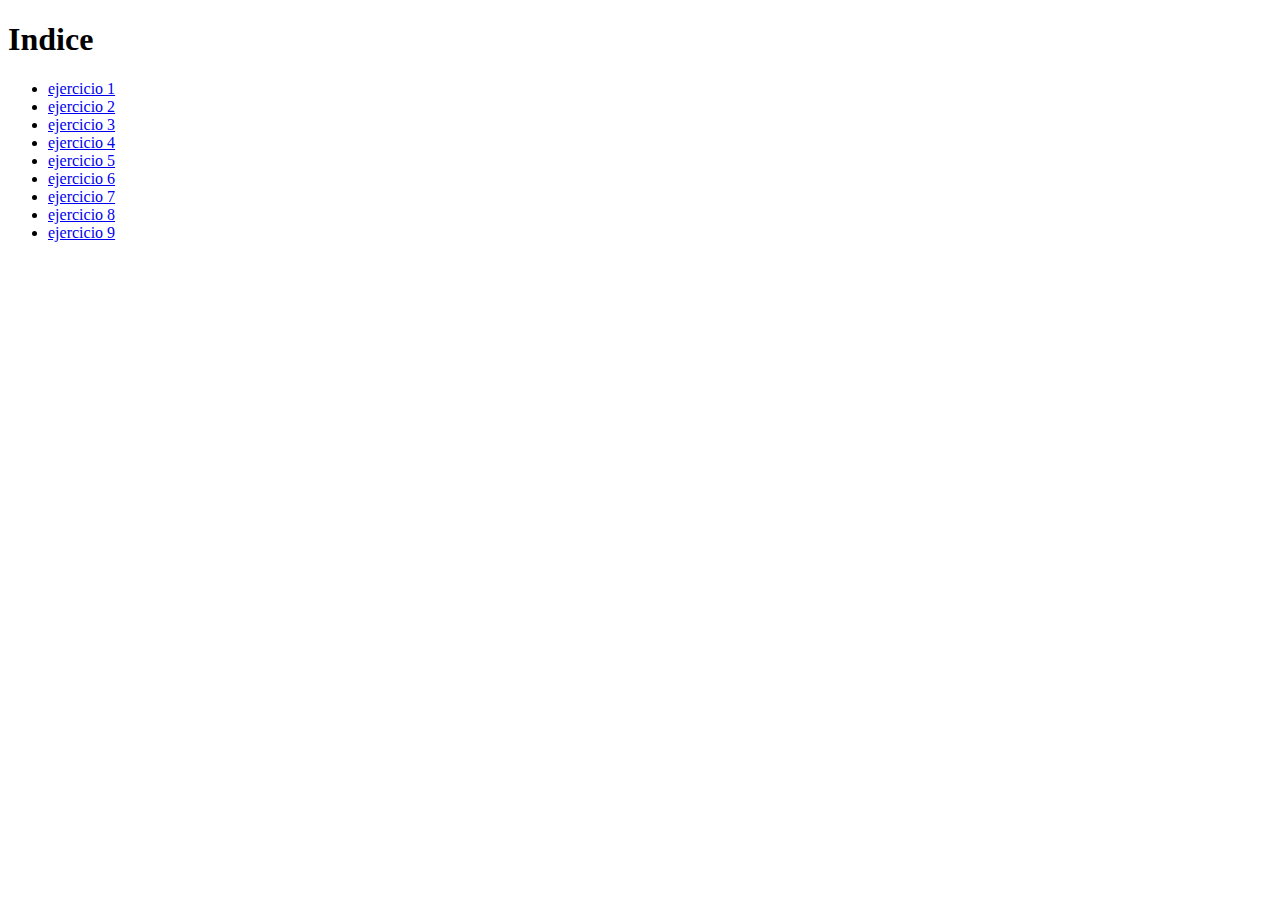
<file: index.html>
<!DOCTYPE html>
<html lang="en">
<head>
    <meta charset="UTF-8">
    <meta name="viewport" content="width=device-width, initial-scale=1.0">
    <title>Document</title>
</head>
<body>
    <h1>Indice</h1>
    <ul>
        <li><a href="ejercicio1.html">ejercicio 1</a></li>
        <li><a href="ejercicio2.html">ejercicio 2</a></li>
        <li><a href="ejercicio3.html">ejercicio 3</a></li>
        <li><a href="ejercicio4.html">ejercicio 4</a></li>
        <li><a href="ejercicio5.html">ejercicio 5</a></li>
        <li><a href="ejercicio6.html">ejercicio 6</a></li>
        <li><a href="ejercicio7.html">ejercicio 7</a></li>
        <li><a href="ejercicio8.html">ejercicio 8</a></li>
        <li><a href="ejercicio9.html">ejercicio 9</a></li>

    </ul>


</body>
</html>
</file>
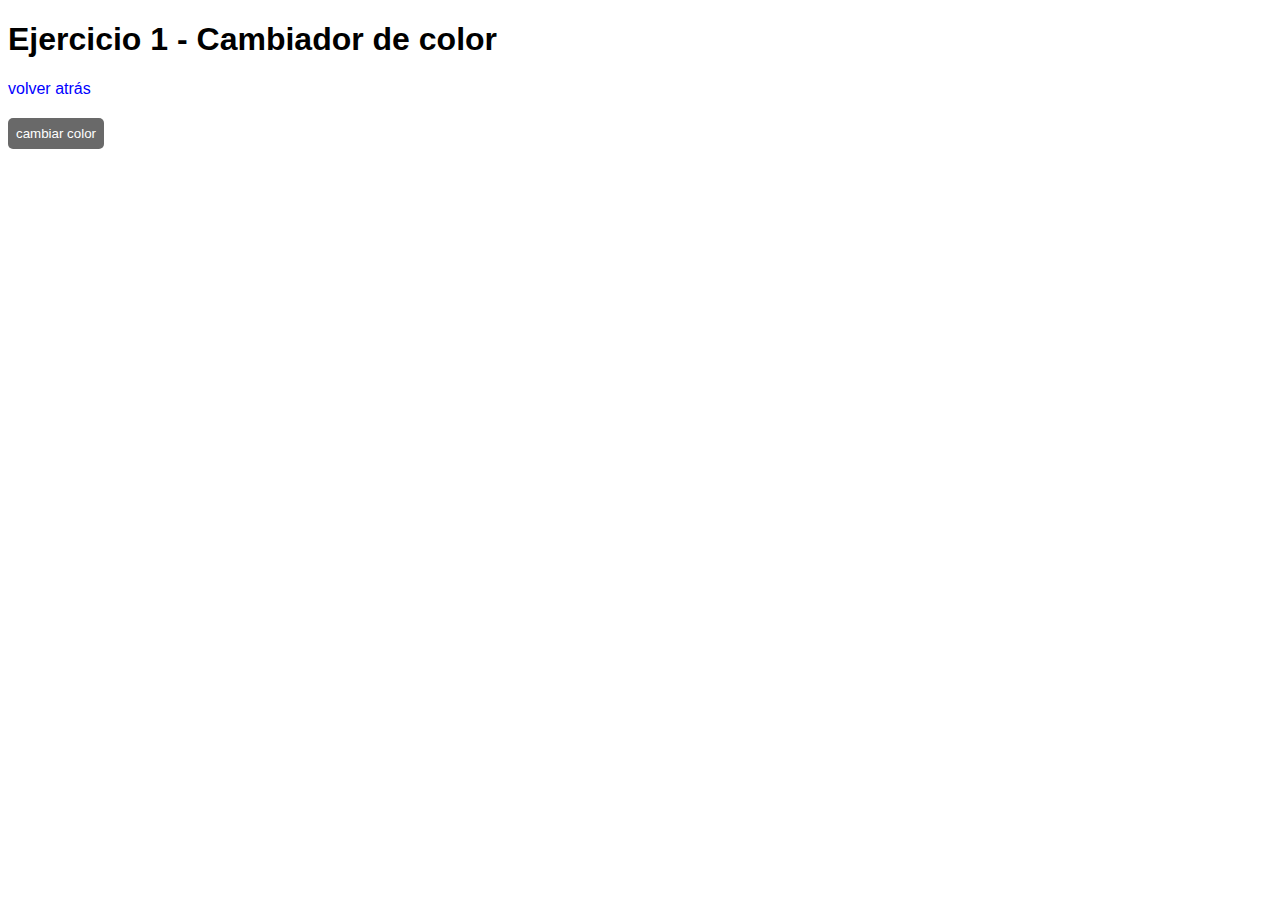
<file: ejercicio1.html>
<!DOCTYPE html>
<html lang="en">
<head>
    <meta charset="UTF-8">
    <meta name="viewport" content="width=device-width, initial-scale=1.0">
    <link rel="stylesheet" href="style.css">
    <title>Document</title>
</head>
<body>
    <h1>Ejercicio 1 - Cambiador de color </h1>
    <div class="ejer1">
    <a href="index.html">volver atrás</a>

    <button id="btnColor">cambiar color </button>
 </div>
<script>

    const boton = document.getElementById('btnColor')

    let hex = [1,2,3,4,5,6,7,8,9,"A","B","C","D","E","F"];

    document.addEventListener('click', e => {
        if (e.target === boton) {
            let color = "#";
            for (i=0; i < 6; i++) {
                color += hex[randomNumber()]
            }
            document.body.style.background = color;
        }
    })

    function randomNumber() {
        return Math.floor(Math.random() * hex.length)
    }

</script>
</body>
</html>
</file>
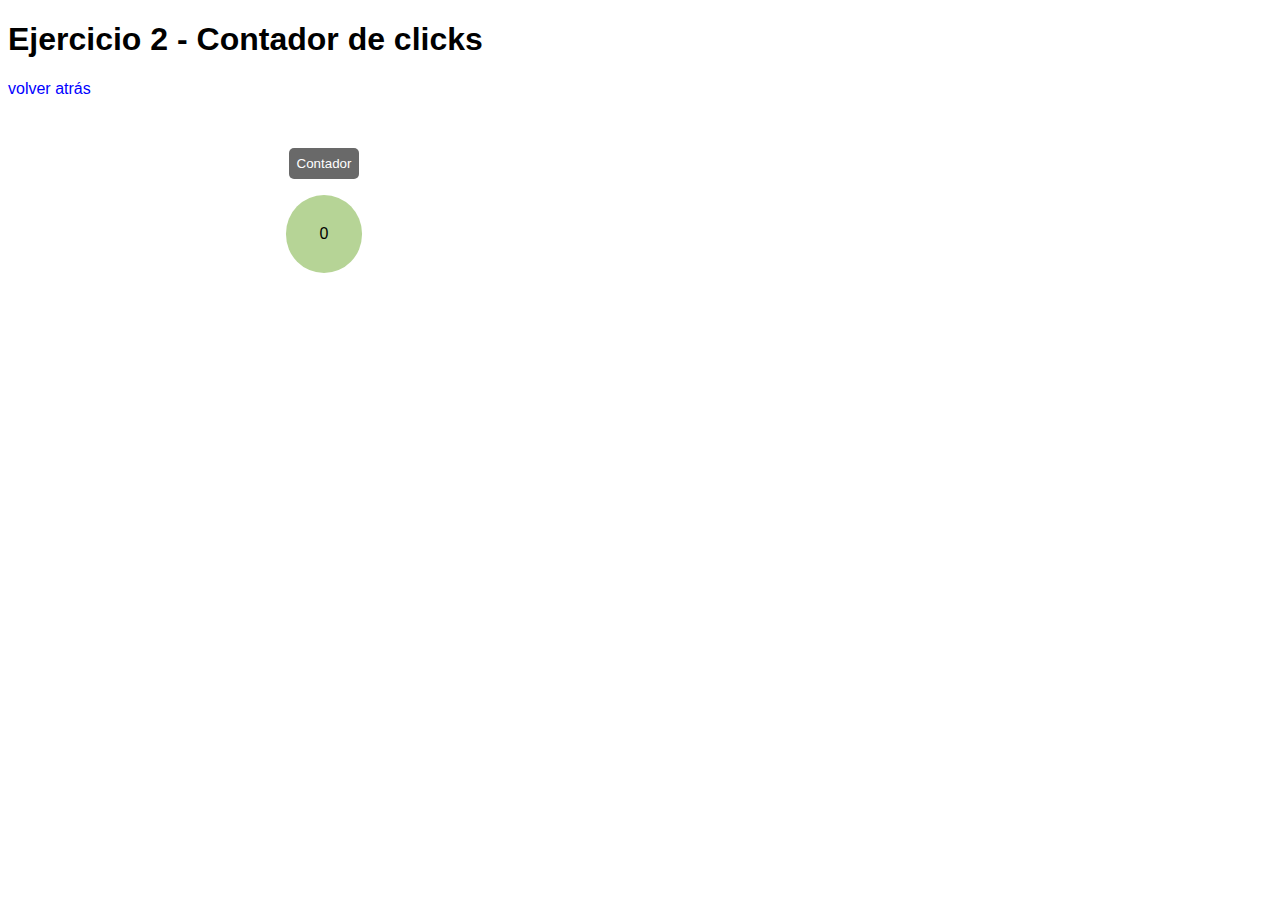
<file: ejercicio2.html>
<!DOCTYPE html>
<html lang="en">
<head>
    <meta charset="UTF-8">
    <meta name="viewport" content="width=device-width, initial-scale=1.0">
    <link rel="stylesheet" href="style.css">
    <title>Document</title>
</head>
<body>
    <h1>Ejercicio 2 - Contador de clicks </h1>
    <a href="index.html">volver atrás</a>

    <section class="ejer2">
        <button id="btnContador">Contador </button> 
        <p id="cuenta"> 0</p>
    </section>
    
<script>
    var btnCont = document.getElementById("btnContador")
    var pCont = document.getElementById("cuenta")
    var cuenta = 0;

    btnCont.onclick = function (){
        cuenta++;
        pCont.textContent = cuenta;
    }
   

</script>
</body>
</html>
</file>
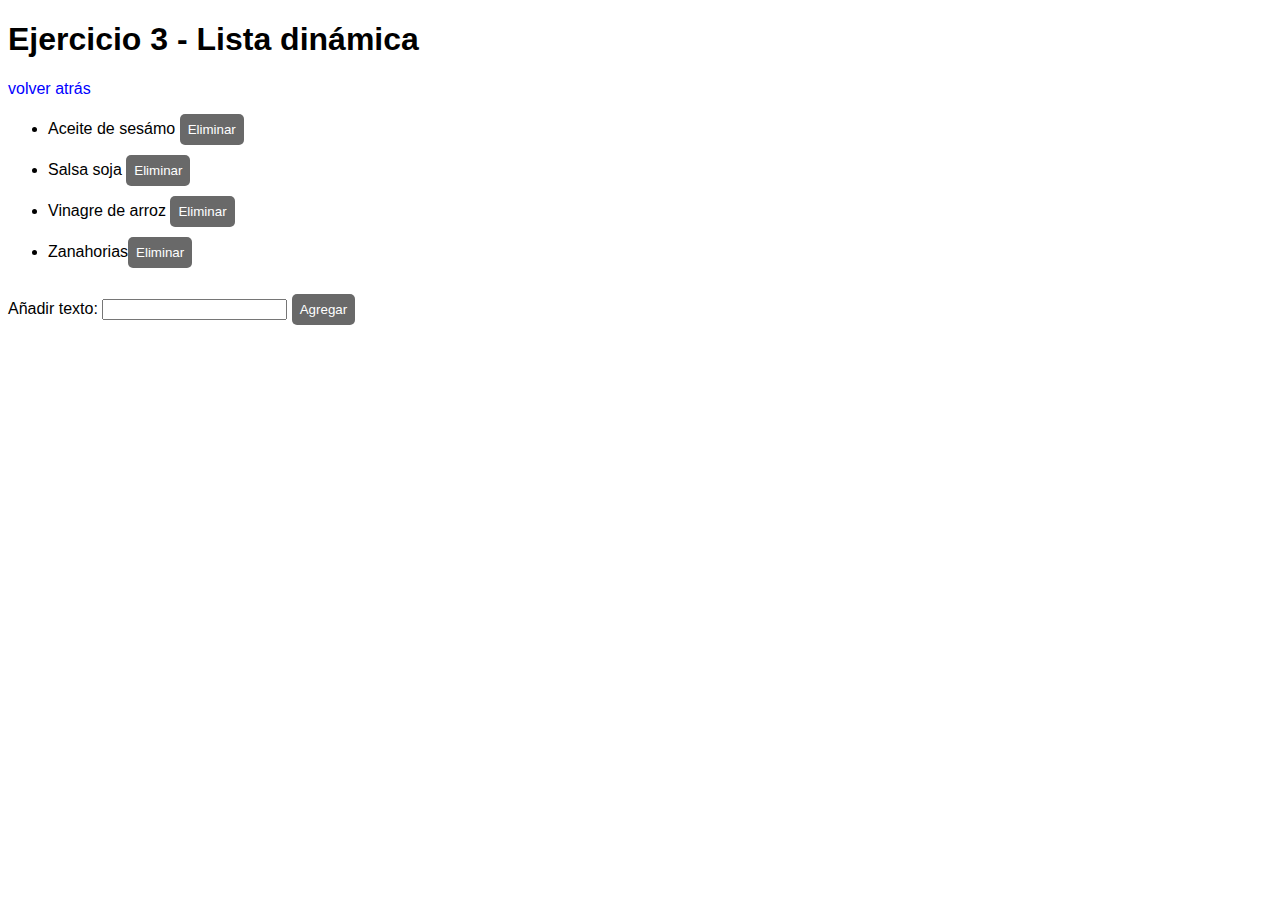
<file: ejercicio3.html>
<!DOCTYPE html>
<html lang="en">
<head>
    <meta charset="UTF-8">
    <meta name="viewport" content="width=device-width, initial-scale=1.0">
    <link rel="stylesheet" href="style.css">
    <title>Document</title>
</head>
<body>
    <h1>Ejercicio 3 - Lista dinámica </h1>
    <a href="index.html">volver atrás</a>

   <div>
    <ul id="lista">
        <li>Aceite de sesámo <button class="eliminar">Eliminar</button></li>
        <li>Salsa soja <button class="eliminar">Eliminar</button></li>
        <li>Vinagre de arroz <button class="eliminar">Eliminar</button></li>
        <li>Zanahorias<button class="eliminar">Eliminar</button></li>

    </ul>

   </div>

    <label for="text">Añadir texto:</label>
    <input type="text" name="text" width="40px" id="nuevoTexto">
    <button id="btnAgregar">Agregar</button>
    
<script>
    
   const lista = document.getElementById('lista')
   const input = document.getElementById('nuevoTexto')
   const btnAgregar = document.getElementById('btnAgregar')

   btnAgregar.addEventListener('click', function(){

    const texto = input.value;
    //validar que no este vacio
    if (texto.trim() === "") {
            alert("Por favor escribe algo");
            return;
        }

    //nuevo li
    const nuevoLi = document.createElement("li");
    
    //nuevo boton eliminar
    const botonEliminar = document.createElement("button");
        botonEliminar.textContent = "Eliminar";
        botonEliminar.classList.add("eliminar");

    nuevoLi.textContent = texto + " ";
    nuevoLi.appendChild(botonEliminar);
    
    //añadir nuevo li con texto y boton
    lista.appendChild(nuevoLi);

    input.value = '';

    botonEliminar.addEventListener("click", function() {
            lista.removeChild(nuevoLi);
        });
   });

   // para los elementos ya en la lista
   const botonesEliminar = document.querySelectorAll(".eliminar");

    botonesEliminar.forEach(function(boton) {
        boton.addEventListener("click", function() {
            const li = boton.parentElement;
            lista.removeChild(li);
        });
    });

</script>
</body>
</html>
</file>
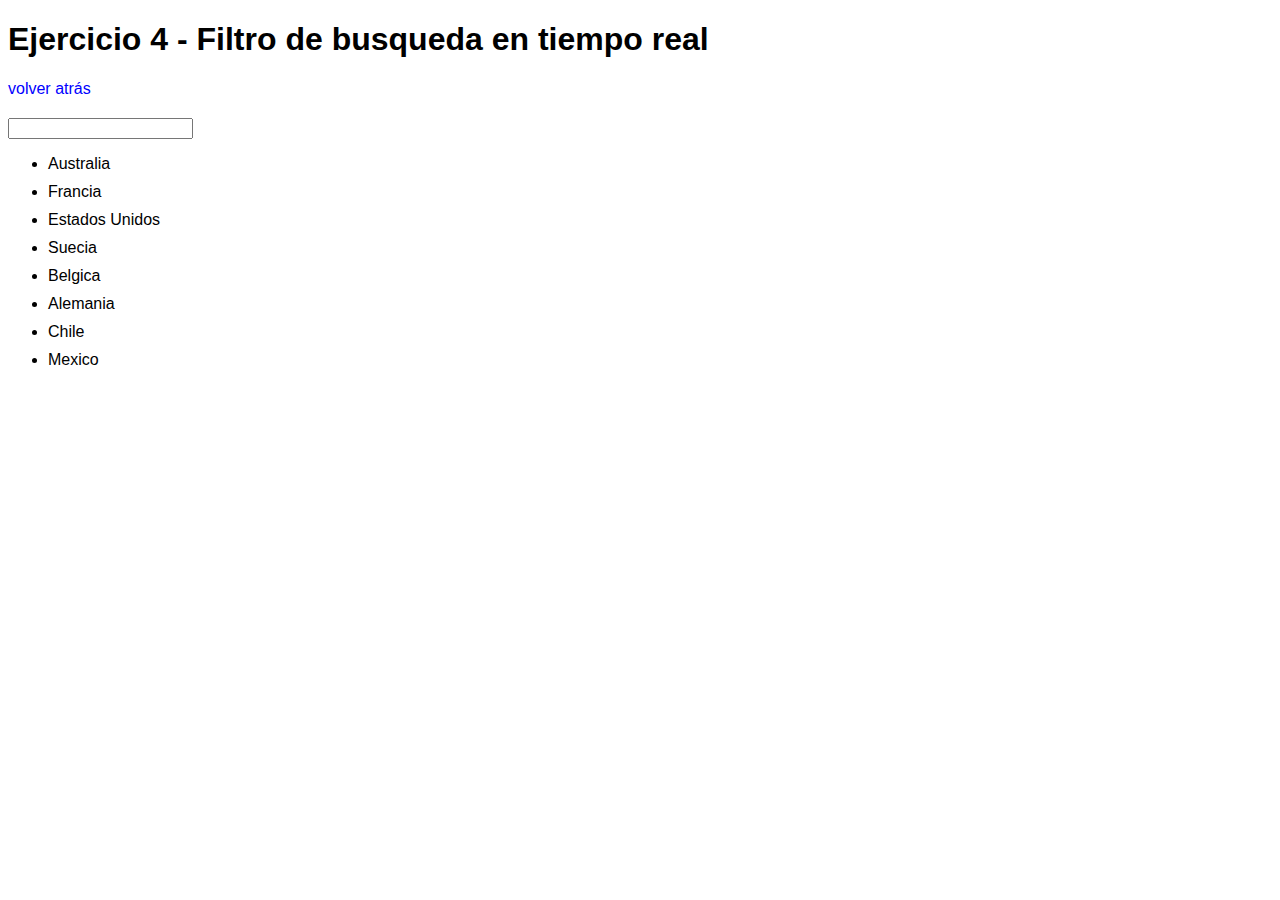
<file: ejercicio4.html>
<!DOCTYPE html>
<html lang="en">
<head>
    <meta charset="UTF-8">
    <meta name="viewport" content="width=device-width, initial-scale=1.0">
    <link rel="stylesheet" href="style.css">
    <title>Document</title>
</head>
<body>
    <h1>Ejercicio 4 - Filtro de busqueda en tiempo real</h1>
    <a href="index.html">volver atrás</a>
    <div class="ejer4">
        <input type="text" width="40px" name="busqueda">
    </div>

    <ul id="listaPaises">
        <li>Australia</li>
        <li>Francia</li>
        <li>Estados Unidos</li>
        <li>Suecia</li>
        <li>Belgica</li>
        <li>Alemania</li>
        <li>Chile</li>
        <li>Mexico</li>
    </ul>

<script>

    const input = document.querySelector("input[name='busqueda']");
    const lista = document.getElementById("listaPaises");
    const elementos = lista.getElementsByTagName("li");

    input.addEventListener('input', function(){
        const texto = input.value.toLowerCase();

        for (let i=0; i< elementos.length; i++){
            const contenido = elementos[i].textContent.toLowerCase();

            if (contenido.includes(texto)){
                elementos[i].style.display = 'list-item';
            } else {
                elementos[i].style.display = 'none';
            }
        }
    })

</script>
</body>
</html>
</file>
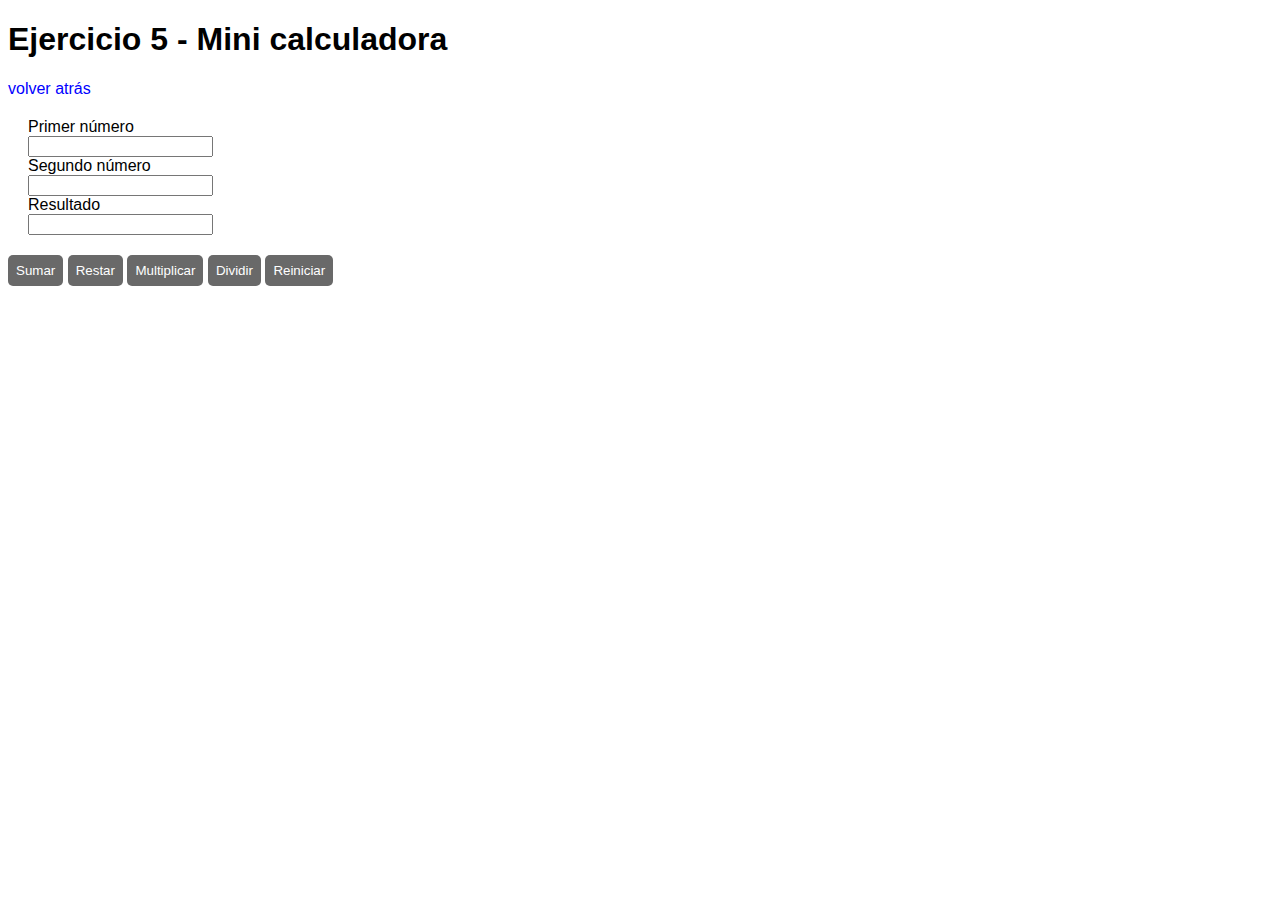
<file: ejercicio5.html>
<!DOCTYPE html>
<html lang="en">
<head>
    <meta charset="UTF-8">
    <meta name="viewport" content="width=device-width, initial-scale=1.0">
    <link rel="stylesheet" href="style.css">

    <title>Document</title>
</head>
<body>
    <h1>Ejercicio 5 - Mini calculadora</h1>
    <a href="index.html">volver atrás</a>

    <div class="calculadora">
        <label for="number1">Primer número</label>
        <input type="number" name="number1" id="number1">

        <label for="number2">Segundo número</label>
        <input type="number" name="number2" id="number2">

        <label for="resultado">Resultado</label>
        <input type="number" name="resultado" id="resultado">

    </div>

    <div class="calcBtns">
        <button id="sumar">Sumar</button>
        <button id="restar">Restar</button>
        <button id="multiplicar">Multiplicar</button>
        <button id="dividir">Dividir</button>
        <button id="limpiar">Reiniciar</button>
    </div>
<script>
    const number1 = document.querySelector("input[name='number1']");
    const number2 = document.querySelector("input[name='number2']");
    const resultado = document.querySelector("input[name='resultado']");

    //seleccionar botones
    const btnsumar = document.getElementById("sumar")
    const btnrestar = document.getElementById("restar")
    const btnmulti = document.getElementById("multiplicar")
    const btndividir = document.getElementById("dividir")
    const btnReiniciar = document.getElementById("limpiar");


    function obtenerNumeros() {
        const num1 = parseFloat(number1.value);
        const num2 = parseFloat(number2.value);
        return { num1, num2 };
    }
    //sumar
    btnsumar.addEventListener("click", function() {
        const { num1, num2 } = obtenerNumeros();
        resultado.value = num1 + num2;
    });
    //restar
    btnrestar.addEventListener("click", function() {
        const { num1, num2 } = obtenerNumeros();
        resultado.value = num1 - num2;
    });
    //multiplicar
    btnmulti.addEventListener("click", function() {
        const { num1, num2 } = obtenerNumeros();
        resultado.value = num1 * num2;
    });
    //dividir
    btndividir.addEventListener("click", function() {
        const { num1, num2 } = obtenerNumeros();

        if (num2 === 0) {
            alert("No se puede dividir entre 0");
            return;
        }

        resultado.value = num1 / num2;
    });

    btnReiniciar.addEventListener("click", function() {
    
        // Limpiar resultado
        resultado.value = "";

        // (Opcional) limpiar también los números
        number1.value = "";
        number2.value = "";
});

</script>
</body>
</html>
</file>
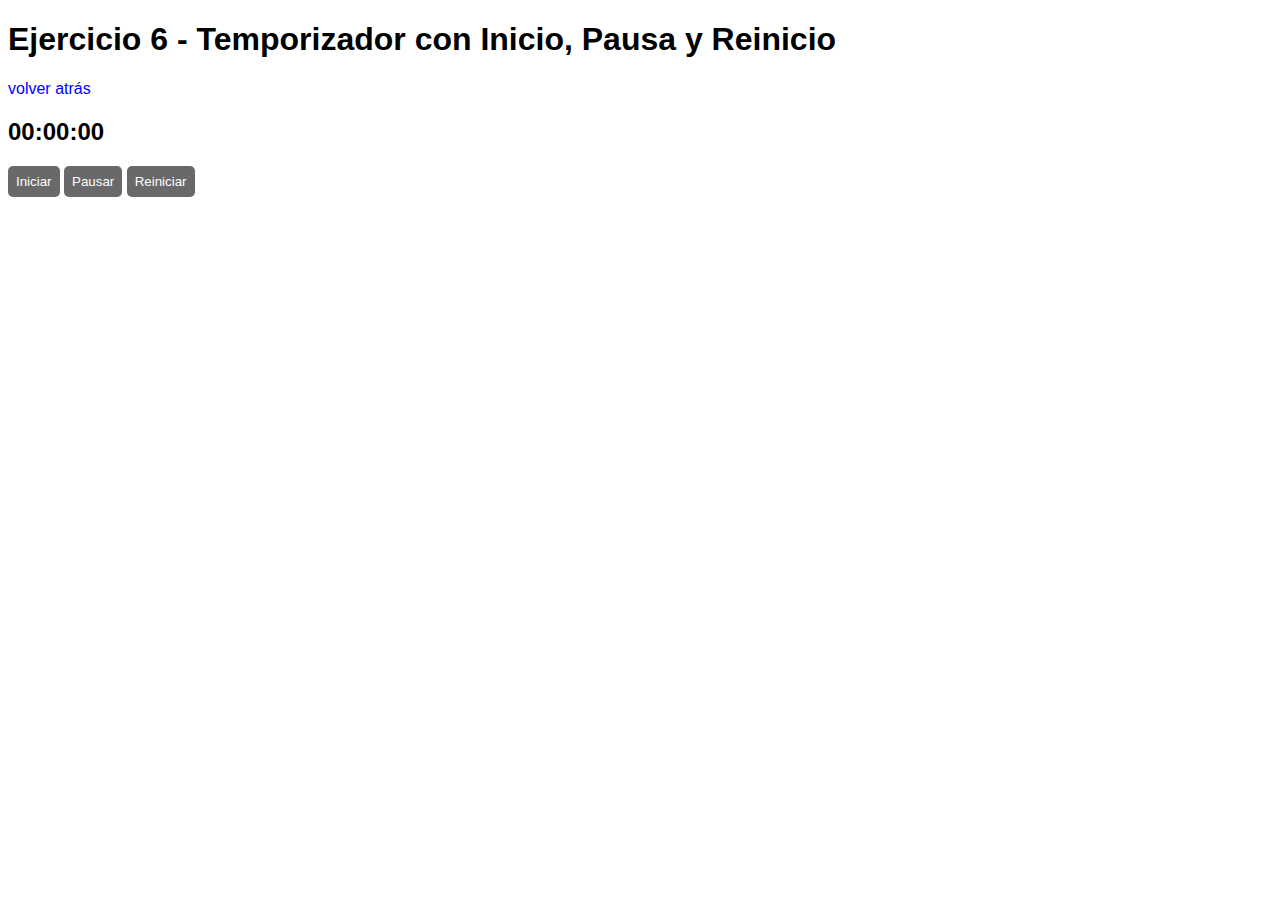
<file: ejercicio6.html>
<!DOCTYPE html>
<html lang="en">
<head>
    <meta charset="UTF-8">
    <meta name="viewport" content="width=device-width, initial-scale=1.0">
    <link rel="stylesheet" href="style.css">
    <title>Document</title>
</head>
<body>
    <h1>Ejercicio 6 - Temporizador con Inicio, Pausa y Reinicio</h1>
    <div class="ejer6">
    <a href="index.html">volver atrás</a>

    <h2 id="reloj">00:00:00</h2>
    <button id="iniciar">Iniciar</button>
    <button id="pausar">Pausar</button>
    <button id="reiniciar">Reiniciar</button>
 </div>
<script>

    const tiempo = document.getElementById("reloj");
    const btnIniciar = document.getElementById("iniciar");
    const btnPausar = document.getElementById("pausar");
    const btnReiniciar = document.getElementById("reiniciar");

    // Variables de tiempo
    let segundos = 0;
    let minutos = 0;
    let horas = 0;

    let intervalo = null; 

    function actualizarTiempo() {

        segundos++;

        if (segundos === 60) {
            segundos = 0;
            minutos++;
        }

        if (minutos === 60) {
            minutos = 0;
            horas++;
        }

        // Formato 2 dígitos
        const seg = segundos.toString().padStart(2, "0");
        const min = minutos.toString().padStart(2, "0");
        const hor = horas.toString().padStart(2, "0");

        tiempo.textContent = `${hor}:${min}:${seg}`;
    }

    // Iniciar
    btnIniciar.addEventListener("click", function() {

        if (intervalo === null) { // evita múltiples intervalos
            intervalo = setInterval(actualizarTiempo, 1000);
        }

    });

    // Pausar
    btnPausar.addEventListener("click", function() {

        clearInterval(intervalo);
        intervalo = null;

    });

    // Reiniciar
    btnReiniciar.addEventListener("click", function() {

        clearInterval(intervalo);
        intervalo = null;

        segundos = 0;
        minutos = 0;
        horas = 0;

        tiempo.textContent = "00:00:00";

    });

</script>
</body>
</html>

</script>
</body>
</html>
</file>
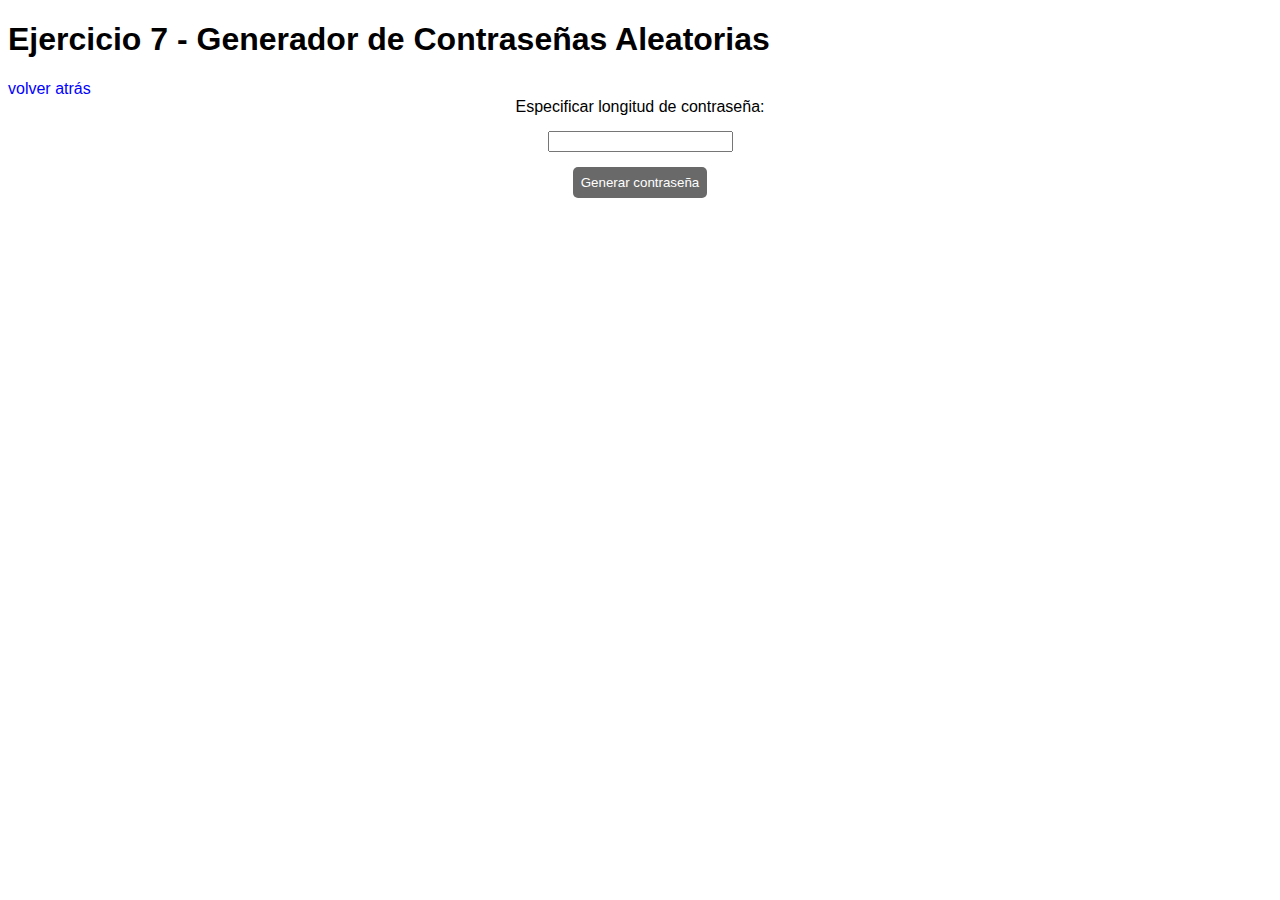
<file: ejercicio7.html>
<!DOCTYPE html>
<html lang="en">
<head>
    <meta charset="UTF-8">
    <meta name="viewport" content="width=device-width, initial-scale=1.0">
    <link rel="stylesheet" href="style.css">
    <title>Document</title>
</head>
<body>
    <h1>Ejercicio 7 - Generador de Contraseñas Aleatorias</h1>
    <div class="ejer7">
    <a href="index.html">volver atrás</a>
        <section class="detalle">
            <label for="input">Especificar longitud de contraseña:</label>
            <input type="text" name="input" id="input">
            <button id="btnPass">Generar contraseña</button>
        </section>
    </div>
<script>

    //variables
    const inputText = document.querySelector("input[name='input']")
    const btnPass = document.getElementById('btnPass')
    //detalles para las contraseñas
    const letters = [
    "a","b","c","d","e","f","g","h","i","j",
    "k","l","m","n","o","p","q","r","s","t",
    "u","v","w","x","y","z"
    ];
    const capitalLetters = [
    "A","B","C","D","E","F","G","H","I","J",
    "K","L","M","N","O","P","Q","R","S","T",
    "U","V","W","X","Y","Z"
    ];
    const numbers = [1,2,3,4,5,6,7,8,9,0]
    const specialChar = ['.',',','+','!','?','/','*']

    //functiones para obtener valores random 
    function randomLetters(){
            let indice = Math.floor(Math.random() * letters.length);
            const randomChar = letters[indice]
            return randomChar;
        }

    function randomCapLetters(){
        let indice = Math.floor(Math.random()*capitalLetters.length);
        const randomCapChar = capitalLetters[indice]
        return randomCapChar;
    }

    function randomNumbers(){
        let indice = Math.floor(Math.random()*numbers.length);
        const randomNumber = numbers[indice]
        return randomNumber;
    }

    function randomSpecialChar(){
        let indice = Math.floor(Math.random()*specialChar.length);
        const randomSpecialChar = specialChar[indice]
        return randomSpecialChar;
    }

    //añadir funcionalidad
    btnPass.addEventListener('click', function(){
        const numberInput = Number(inputText.value)

        if (numberInput==='' || numberInput < 4) {
                alert("La longitud debe ser mínimo 4, campo no puede estar vacío");
            } else {
            let newPass = '';        

            while (newPass.length < numberInput) {
                newPass += randomLetters();

                if (newPass.length < numberInput)
                    newPass += randomCapLetters();

                if (newPass.length < numberInput)
                    newPass += randomNumbers();

                if (newPass.length < numberInput)
                    newPass += randomSpecialChar();
            };
            alert('Contraseña generada: '+ newPass);
            }
            
    });

</script>
</body>
</html>
</file>
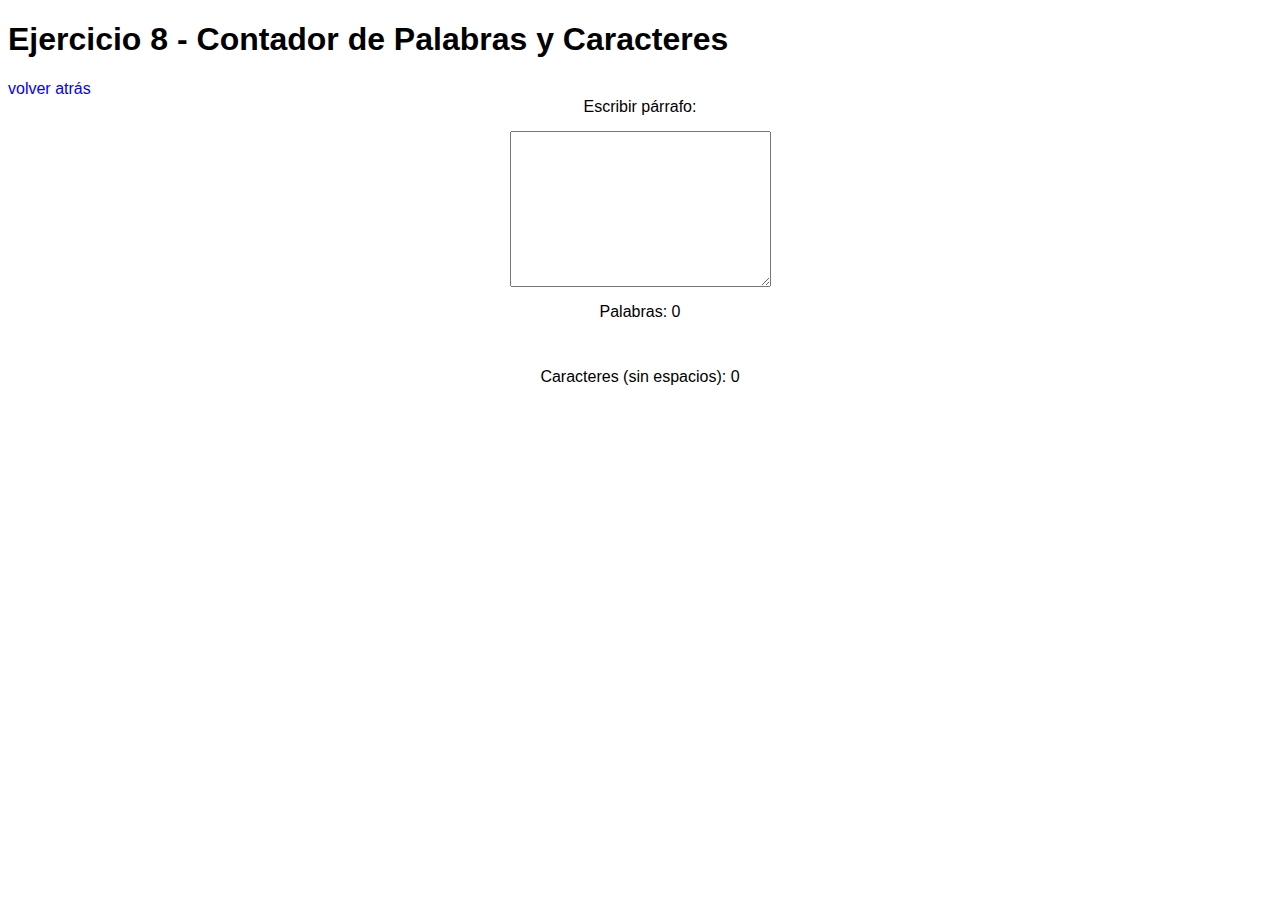
<file: ejercicio8.html>
<!DOCTYPE html>
<html lang="en">
<head>
    <meta charset="UTF-8">
    <meta name="viewport" content="width=device-width, initial-scale=1.0">
    <link rel="stylesheet" href="style.css">
    <title>Document</title>
</head>
<body>
    <h1>Ejercicio 8 - Contador de Palabras y Caracteres</h1>
    <div class="ejer8">
    <a href="index.html">volver atrás</a>

    <section class="parrafo">
        <label for="texto">Escribir párrafo:</label>
        <textarea name="texto" id="parrafo" rows="10" cols="30"></textarea>
    </section>

    <section class="contador">
        <p>Palabras: <span id="contadorPalabras">0</span></p>
        <p>Caracteres (sin espacios): <span id="contadorCaracteres">0</span></p>
    </section>

 </div>
<script>
// Seleccionar items
const textarea = document.getElementById("parrafo");
const contadorPalabras = document.getElementById("contadorPalabras");
const contadorCaracteres = document.getElementById("contadorCaracteres");

// Evento en tiempo real
textarea.addEventListener("input", function() {

    const texto = textarea.value;

    const textoSinEspacios = texto.replace(/\s/g, "");
    contadorCaracteres.textContent = textoSinEspacios.length;

    // Contar palabras
    const textoLimpio = texto.trim();

    if (textoLimpio === "") {
        contadorPalabras.textContent = 0;
    } else {
        const palabras = textoLimpio.split(/\s+/);
        contadorPalabras.textContent = palabras.length;
    }

});
</script>
</body>
</html>
</file>
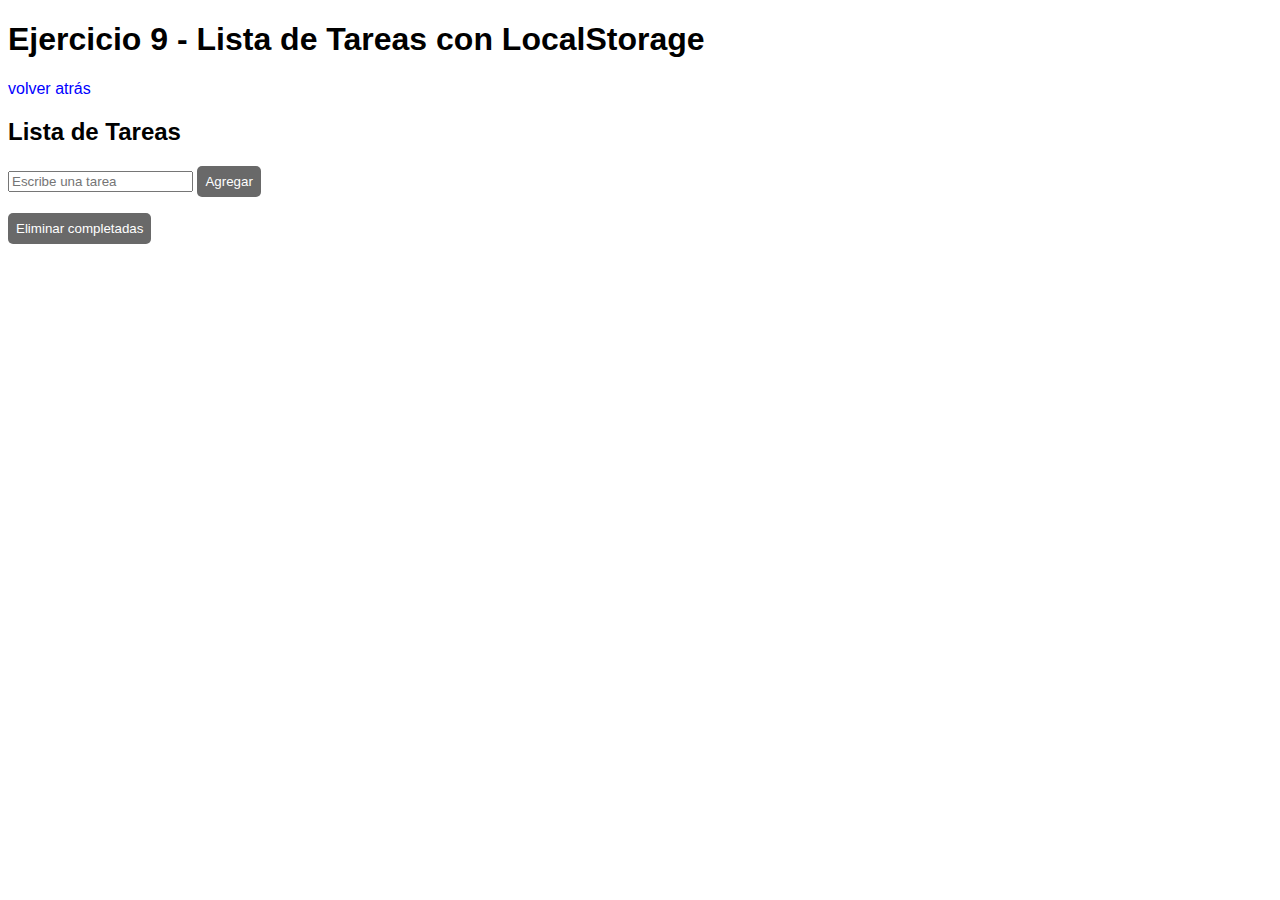
<file: ejercicio9.html>
<!DOCTYPE html>
<html lang="en">
<head>
    <meta charset="UTF-8">
    <meta name="viewport" content="width=device-width, initial-scale=1.0">
    <link rel="stylesheet" href="style.css">
    <title>Document</title>
</head>
<body>
    <h1>Ejercicio 9 - Lista de Tareas con LocalStorage</h1>
    <div class="ejer9">
    <a href="index.html">volver atrás</a>

    <h2>Lista de Tareas</h2>

    <input type="text" id="nuevaTarea" placeholder="Escribe una tarea">
    <button id="agregar">Agregar</button>

    <ul id="listaTareas"></ul>

    <button id="limpiarCompletadas">Eliminar completadas</button>

     </div>
<script>

// Seleccionar items
const input = document.getElementById("nuevaTarea");
const btnAgregar = document.getElementById("agregar");
const lista = document.getElementById("listaTareas");
const btnLimpiar = document.getElementById("limpiarCompletadas");

let tareas = [];

// Cargar tareas desde localStorage al iniciar
document.addEventListener("DOMContentLoaded", function() {

    const tareasGuardadas = localStorage.getItem("tareas");

    if (tareasGuardadas) {
        tareas = JSON.parse(tareasGuardadas);
        renderizarTareas();
    }
});

function guardarEnLocalStorage() {
    localStorage.setItem("tareas", JSON.stringify(tareas));
}

function renderizarTareas() {

    lista.innerHTML = "";

    tareas.forEach((tarea, index) => {

        const li = document.createElement("li");

        const checkbox = document.createElement("input");
        checkbox.type = "checkbox";
        checkbox.checked = tarea.completada;

        const texto = document.createElement("span");
        texto.textContent = tarea.texto;

        if (tarea.completada) {
            texto.style.textDecoration = "line-through";
        }

        // Evento checkbox
        checkbox.addEventListener("change", function() {
            tareas[index].completada = checkbox.checked;
            guardarEnLocalStorage();
            renderizarTareas();
        });

        li.appendChild(checkbox);
        li.appendChild(texto);

        lista.appendChild(li);
    });
}

btnAgregar.addEventListener("click", function() {

    const texto = input.value.trim();

    if (texto === "") return;

    tareas.push({
        texto: texto,
        completada: false
    });

    input.value = "";

    guardarEnLocalStorage();
    renderizarTareas();
});

// Limpiar completadas
btnLimpiar.addEventListener("click", function() {

    tareas = tareas.filter(tarea => !tarea.completada);

    guardarEnLocalStorage();
    renderizarTareas();
});
</script>
</body>
</html>
</file>
<file: style.css>
*{
    font-family: Arial, Helvetica, sans-serif;
}

button {
    border: none;
    padding: 8px;
    background-color: dimgray;
    color: white;
    cursor: pointer;
    border-radius: 5px;
}

button:hover {
    background-color: rgb(223, 217, 217);
    color: black;
}
a {
    color: blue;
    text-decoration: none;
}

.ejer1 {
    display: flex;
    flex-direction: column;
    align-items:flex-start;
    gap: 20px;
}

/*ejercicio 2*/
.ejer2 {
    display: flex;
    flex-direction: column;
    width: 50%;
    align-items: center;
    padding-top: 50px;
}

#cuenta {
    border-radius: 50%;
    background-color: rgb(182, 212, 150);
    padding: 30px;
    padding-left: 34px;
    padding-right: 34px;
}

/*ejercicio 3*/
.btnLista {
    margin-left: 10px ;
}

li {
    padding-bottom: 10px;
}

/*ejercicio 4*/
.ejer4 {
    display: flex;
    flex-direction: column;
    align-items: baseline;
    padding-top: 20px;
}

/*ejercicio 5*/
.calculadora {
    display: flex;
    flex-direction: column;
    align-items: baseline;
    padding: 20px;
}

/*ejercicio 7 y 8 */
.detalle, .parrafo, .contador {
    display: flex;
    flex-direction: column;
    align-items: center;
    gap: 15px;
}
</file>
